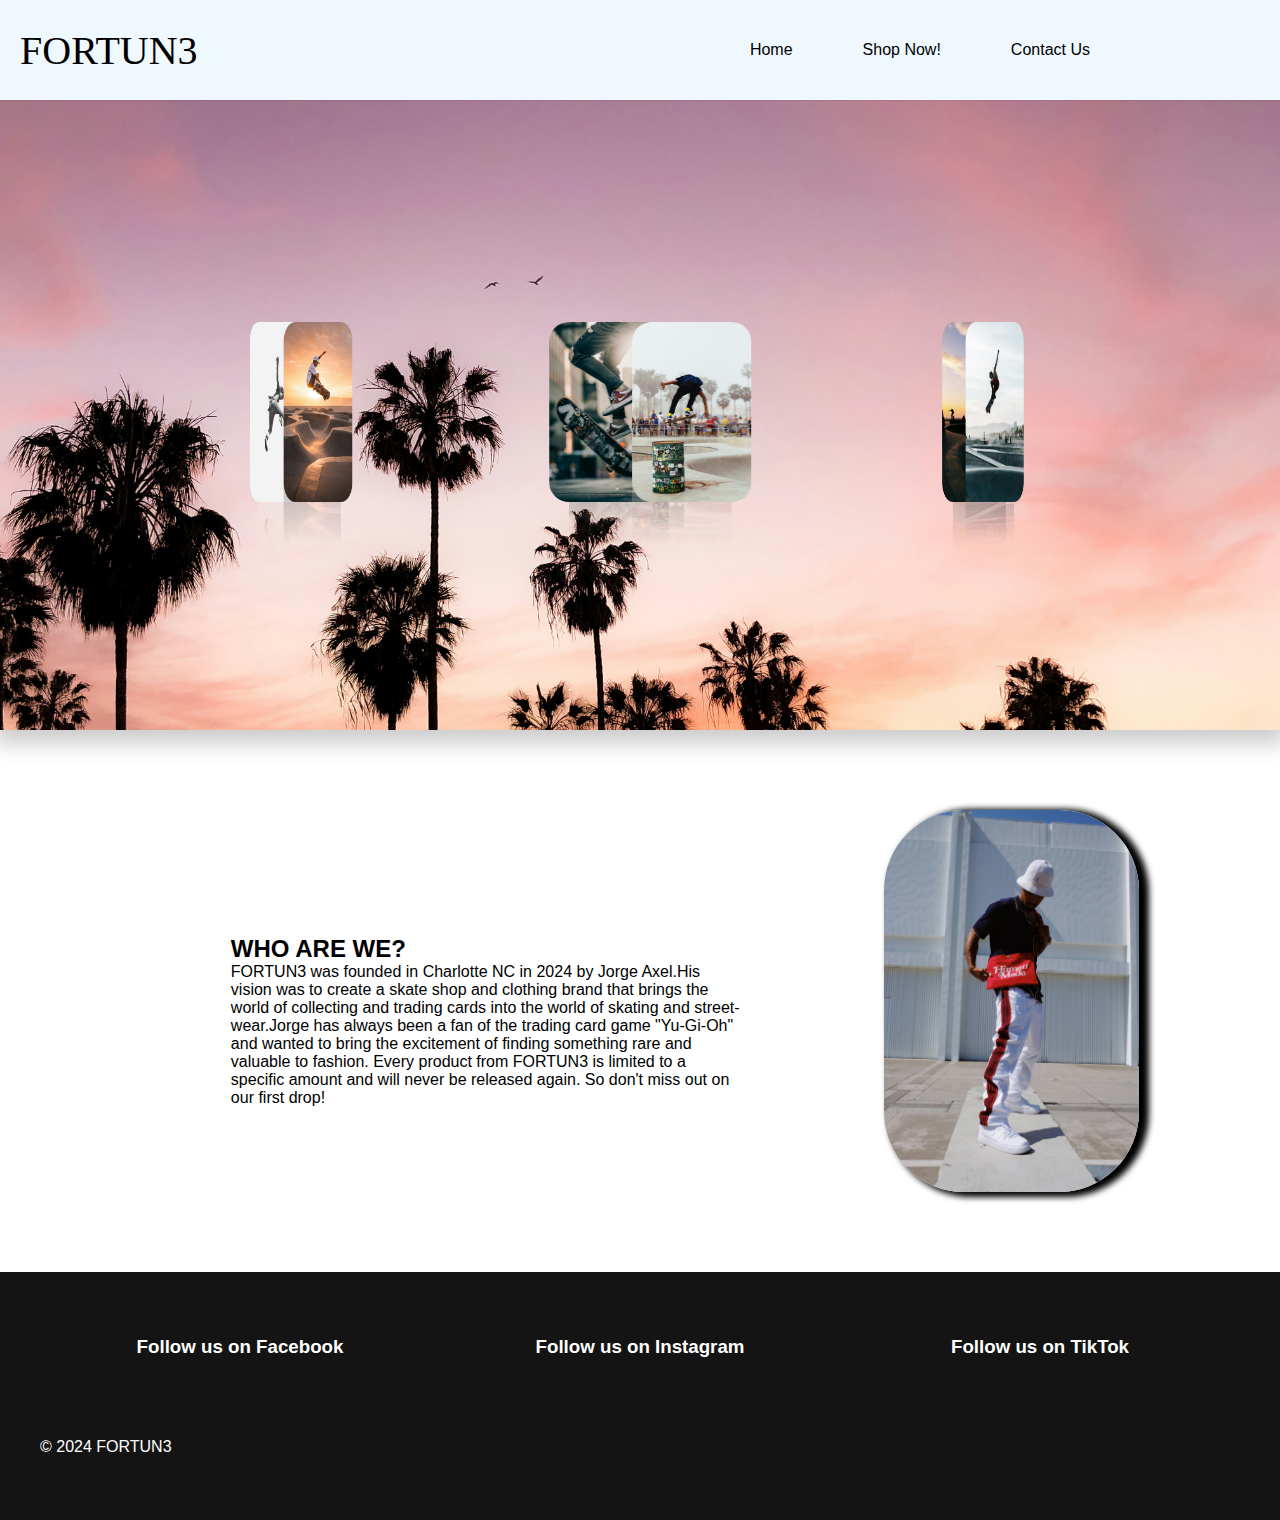
<file: index.html>
<!DOCTYPE html>
<html lang="en">
<head>
    <meta charset="UTF-8">
    <meta name="viewport" content="width=device-width, initial-scale=1.0">
    <title>Fortun3</title>
    <link rel="stylesheet" href="shared.css">
    <link rel="stylesheet" href="home.css">
    <link rel="stylesheet" href="
    https://cdnjs.cloudflare.com/ajax/libs/font-awesome/6.5.2/css/all.min.css"
     integrity="sha512-SnH5WK+bZxgPHs44uWIX+LLJAJ9/2PkPKZ5QiAj6Ta86w+fsb2TkcmfRyVX3pBnMFcV7oQPJkl9QevSCWr3W6A==" 
    crossorigin="anonymous" referrerpolicy="no-referrer" />
</head>
<body>
    <nav class="navbar">
        <a href="#" class="logo">FORTUN3</a>
        <input type="checkbox" id="toggler">
        <label for="toggler" class="menu-icon">&#9776</label>
        <div class="menu">
            <ul class="list">
                <li><a href="index.html">Home</a></li>
                <li><a href="product.html">Shop Now!</a></li>
                <li><a href="contact.html">Contact Us</a></li>
            </ul>
        </div>
    </nav>
<main>
<div class="hero-carousel">
    <div class="box">
        <span style="--i:1;"><img src="img/skateimg1.jpg" alt="skating image 1"></span>
        <span style="--i:2;"><img src="img/skateimg2.jpg" alt="skating image 2"></span>
        <span style="--i:3;"><img src="img/skateimg3.jpg" alt="skating image 3"></span>
        <span style="--i:4;"><img src="img/skateimg4.jpg" alt="skating image 4"></span>
        <span style="--i:5;"><img src="img/skateimg5.jpg" alt="skating image 5"></span>
        <span style="--i:6;"><img src="img/skateimg6.jpg" alt="skating image 6"></span>
     </div>
</div>



    <article class="About-Us">
        <div class="article-text">
            <h2>WHO ARE WE?</h2>
            <p>FORTUN3 was founded in Charlotte NC in 2024 by Jorge Axel.His vision was to create a skate shop and clothing brand that brings the world of collecting and trading 
                cards into the world of skating and street-wear.Jorge has always been a fan of the trading card game "Yu-Gi-Oh" and wanted to bring the excitement of finding something rare and valuable to
                fashion. Every product from FORTUN3 is limited to a specific amount and will never be released again. So don't miss out on our first drop!
            </p>
        </div>
        <img src="img/fashionimg.jpg" alt="about us img">
        
    </article>

<footer>
    <div class="ftrcont">
        <div class="ftrmain">
        <div class="ftrcolumn">
            <h3 class="ftrheading">Follow us on Facebook</h3>
            <a href="https://www.facebook.com/" class="footer-link"><i class="fa-brands fa-facebook"></i></a>
        </div>

        <div class="ftrcolumn">
            <h3 class="ftrheading">Follow us on Instagram</h3>
            <a href="https://www.instagram.com/" class="footer-link"><i class="fa-brands fa-instagram"></i></a>
        </div>
        <div class="ftrcolumn">
            <h3 class="ftrheading">Follow us on TikTok</h3>
            <a href="https://www.tiktok.com/explore" class="footer-link"><i class="fa-brands fa-tiktok"></i></a>
            
        </div>
        </div>
        <div class="ftrbottom">
            <span class="copyright">&copy; 2024 FORTUN3</span>
            
        </div>
    </div>
</footer>




</main>







</body>
</html>
</file>
<file: shared.css>
* {
    padding: 0%;
    margin: 0%;
    box-sizing: border-box;
    font-family: 'Gill Sans', 'Gill Sans MT', Calibri, 'Trebuchet MS', sans-serif;
}

/* -----------NavBar Code----------------- */

.navbar {
    display: flex;
    flex-wrap: wrap;
    align-items: center;
    justify-content: space-between;
    background-color: aliceblue;
    padding: 20px;
    position: sticky;
    height: 100px;
    box-shadow: 0 2px 2px -2px rgba(0,0,0,0.2);
}

.navbar a {
    text-decoration: none;
    color: inherit;
    padding-right: 20px;
}

.logo {
    margin-right: 50px;
    font-family:Georgia, 'Times New Roman', Times, serif;
    font-size: 40px;
}

.list {
    list-style: none;
    display: flex;
    gap: 50px;
    margin-right: 150px;
}

.list li:hover{
    transform: scale(1.2);
}

#toggler,
    .navbar label{
        display: none;
    }

.menu-icon{
    display: block;
    cursor: pointer;
    font-size: 24px;
    line-height: 24px;
    margin: 10px;
    color: #000;
}




/*-------------- Mobile Navbar ----------*/

@media only screen and (max-width:800px) {
    .menu {
        width: 100%;
        max-height: 0;
        overflow: hidden;
        transition: max-height 0.3s ease;
    }
    .list{
        flex-direction: column;
        align-items: center;
        padding: 30px;
        background-color:aliceblue;
        width: 100%;
    }

    .navbar label{
        display: inline-flex;
        align-items: center;
        cursor: pointer;
    }
    #toggler:checked ~ .menu {
        max-height: 200px; 
    }

    .hero-carousel{
        z-index: -1;
    }

    .ftrmain {
        flex-direction: column;
    }

}


/* -------footer code --------*/


footer {
    background-color: #141414;
    color: #ffffff;
    padding: 4rem 1rem;
}

footer a {
    color: white;
    text-decoration: none;
    transition: color 0.3s; 
}

footer a:hover {
    color: #cccccc;
}

.ftrcont {
    max-width: 1200px;
    margin: 0 auto;
}

.ftrmain {
    display: flex;
    margin-bottom: 4rem;
}

.ftrcolumn {
    flex-basis: 200px;
    flex-grow: 1;
    text-align: center;
}

.ftrheading {
    margin-bottom: 1rem;
}

footer-link {
    display: block;
    width: max-content;
    padding: 5px 10px;
    margin: 0 auto;
}

.ftrbottom {
    display: flex;
}

.copyright {
    margin-right: auto;
}

.footer-social {
    font-size: 20px;
    margin-left: 2rem;
}
</file>
<file: home.css>
* {
    padding: 0%;
    margin: 0%;
    box-sizing: border-box;
    font-family: 'Gill Sans', 'Gill Sans MT', Calibri, 'Trebuchet MS', sans-serif;
}



.hero-carousel {
    display: flex;
    justify-content: center;
    align-items: center;
    min-height: 70vh;
    background: url(img/venicebeach.jpg);
    background-size: cover;
    box-shadow: 0px 8px 20px 6px rgba(0, 0, 0, 0.2);
    z-index:1;
}

.box {
    position: relative;
    width: 100px;
    height: 100px;
    transform-style: preserve-3d;
    animation: animate 20s linear infinite;
    
}

@keyframes animate {
    0% {
        transform: perspective(1000px) rotateY(0deg);
    }
    100% {
        transform: perspective(1000px) rotateY(360deg);
    }
}

.box span {
    position:absolute;
    top: 0;
    left: 0;
    width: 100%;
    height: 120%;
    transform-origin: center;
    transform-style: preserve-3d;
    transform: rotateY(calc(var(--i)* 61deg)) translateZ(400px);
    -webkit-box-reflect: below 0px linear-gradient(transparent,transparent,#0004);
}

.box span img {
    position: absolute;
    top: -43px;
    left: 0;
    width: 120%;
    height: 150%;
    object-fit: cover;
    border-radius: 20px;
}

article {
    display: flex;
    flex-wrap: wrap;
    justify-content: space-evenly;
    align-items: center;
}

.article-text {
    display: flex;
    flex-direction: column;
    font-size: 100%;
    width: 40%;
    margin-top: 40px;
    margin-left: 7%;
}

article img {
    height: 382px;
    border-radius:80px;
    margin-top: 5rem;
    margin-bottom: 5rem;
    box-shadow: 7px 2px 6px 3px black;
}






















/* @media screen and (max-width:600px){
    .menu {
        width: 100%;
        max-height: 0;
        overflow: hidden;
    }
    .list{
        flex-direction: column;
        align-items: center;
        padding: 30px;
        background-color:aliceblue;
    }
    .navbar label{
        display: inline-flex;
        align-items: center;
        cursor: pointer;
    }
    #toggler:checked ~ .menu {
        max-height: 100%; 
    }
} */
</file>
